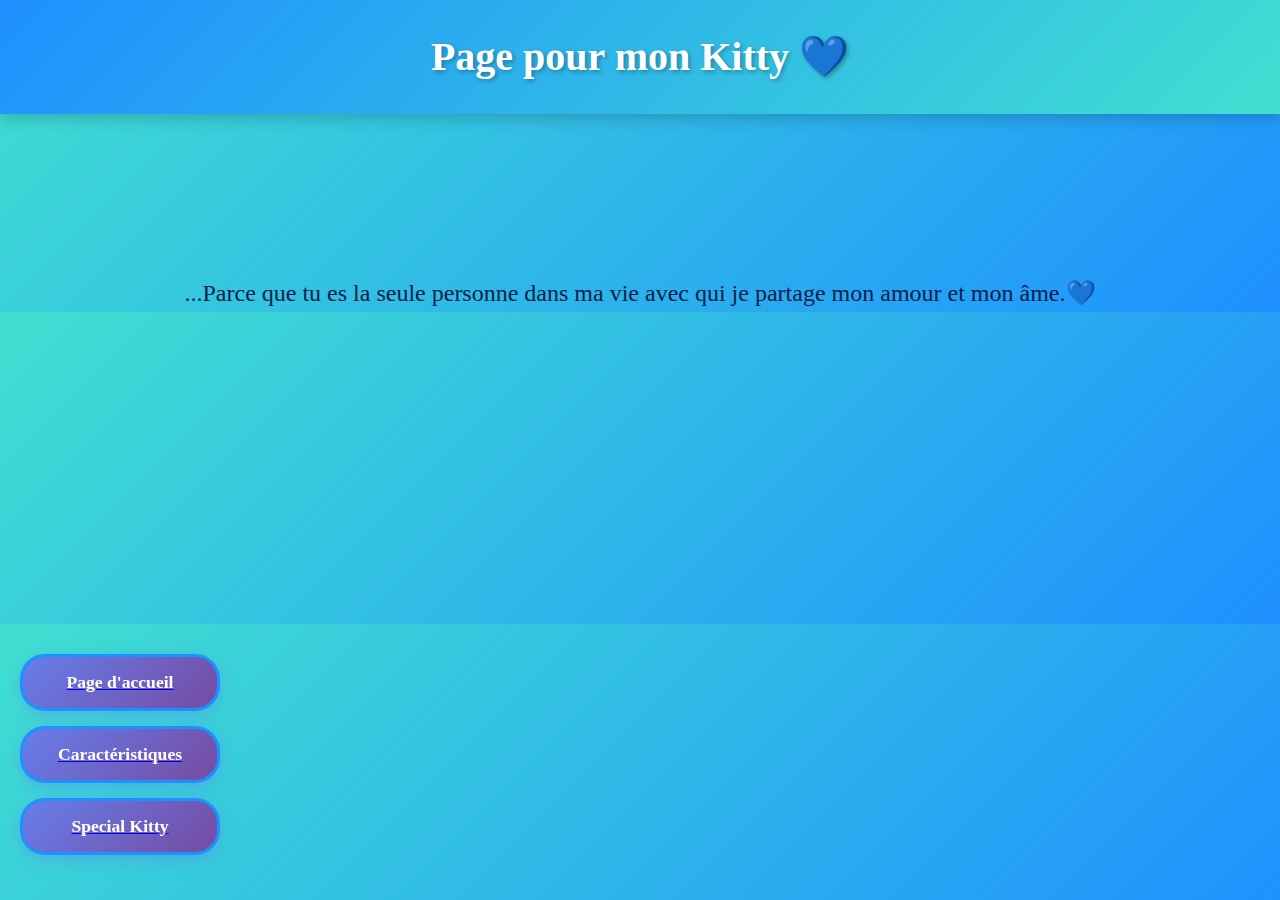
<file: index.html>
<!DOCTYPE html>
<html lang="fr">
<head>
    <meta charset="UTF-8">
    <meta name="viewport" content="width=device-width, initial-scale=1.0">
    <title>Page pour mon Kitty 💙</title>
    <link rel="stylesheet" href="style.css">
    <script>
        window.onload = function() {
            alert("Bienvenue a la page pour douce Kitty");
        };
    </script>
</head>
<body>

    <header>
        <h1>Page pour mon Kitty 💙</h1>
    </header>

    <nav>
        <a href="accueil.html"><button>Page d'accueil</button></a>
        <a href="caracteristiques.html"><button>Caractéristiques</button></a>
        <a href="special.html"><button>Special Kitty</button></a>
    </nav>

    <div style="text-align:center; margin-top:160px; font-size:1.5em;">
        ...Parce que tu es la seule personne dans ma vie avec qui je partage mon amour et mon âme.💙
    </div>

</body>
</html>
</file>
<file: style.css>
/* ===================================================
   GLOBAL STYLES
=================================================== */
* {
    margin: 0;
    padding: 0;
    box-sizing: border-box;
}

body {
    font-family: 'Times New Roman', serif;
    background: linear-gradient(135deg, #40E0D0, #1e90ff); /* glänzender türkis-blau Verlauf */
    color: #001f4d; /* dunkelblau für Lesbarkeit */
    overflow-x: hidden;
    line-height: 1.6;
}

/* ===================================================
   HEADER
=================================================== */
header {
    background: linear-gradient(135deg, #1e90ff, #40E0D0);
    color: white;
    text-align: center;
    padding: 25px;
    box-shadow: 0 4px 15px rgba(0,0,0,0.2);
}

header h1 {
    font-size: 2.5em;
    font-weight: bold;
    text-shadow: 2px 2px 4px rgba(0,0,0,0.3);
    font-family: 'Times New Roman', serif;
}

/* ===================================================
   NAVIGATION BUTTONS
=================================================== */
nav {
    position: fixed;
    bottom: 30px;
    left: 20px;
    z-index: 1000;
}

nav button {
    display: block;
    width: 200px;
    padding: 15px 20px;
    margin-bottom: 15px;
    background: linear-gradient(135deg, #667eea, #764ba2);
    color: white;
    border: 3px solid #1e90ff;
    border-radius: 25px;
    font-size: 1.1em;
    font-weight: bold;
    cursor: pointer;
    transition: all 0.4s ease;
    box-shadow: 0 4px 15px rgba(102, 126, 234, 0.4);
    font-family: 'Times New Roman', serif;
}

nav button:hover {
    transform: translateX(10px) scale(1.05);
    box-shadow: 0 6px 25px rgba(102, 126, 234, 0.6);
    background: linear-gradient(135deg, #764ba2, #667eea);
}

nav button.active {
    background: linear-gradient(135deg, #f093fb, #f5576c);
    transform: scale(1.08);
}

/* ===================================================
   CONTENT PAGES
=================================================== */
.content {
    display: none;
    padding: 40px 40px 200px 40px;
    min-height: 100vh;
    animation: fadeIn 0.6s ease;
}

.content.active {
    display: block;
}

@keyframes fadeIn {
    from { opacity: 0; transform: translateY(20px); }
    to { opacity: 1; transform: translateY(0); }
}

/* ===================================================
   TEXT BOXES MIT FARBVERLAUF
=================================================== */
.center-text {
    background: linear-gradient(135deg, #40E0D0, #32CD32); /* türkis → grün */
    padding: 20px;
    border: 4px solid #1e90ff;
    border-radius: 15px;
    max-width: 900px;
    margin: 40px auto;
    color: #001f4d;
    font-style: italic;
    font-weight: bold;
    line-height: 1.8;
    box-shadow: 0 8px 20px rgba(0,0,0,0.3);
    text-align: center;
}

.main-text {
    background: linear-gradient(135deg, #ff69b4, #d3d3d3); /* rosa → grau */
    padding: 20px;
    border: 4px solid #1e90ff;
    border-radius: 15px;
    max-width: 900px;
    margin: 40px auto;
    color: #001f4d;
    font-style: italic;
    font-weight: bold;
    line-height: 1.8;
    box-shadow: 0 8px 20px rgba(0,0,0,0.3);
}

.image-text {
    background: linear-gradient(135deg, #1e90ff, #d3d3d3); /* blau → grau */
    padding: 20px;
    border: 4px solid #1e90ff;
    border-radius: 15px;
    max-width: 500px;
    margin: 20px auto;
    color: #001f4d;
    font-style: italic;
    font-weight: bold;
    line-height: 1.8;
    box-shadow: 0 8px 20px rgba(0,0,0,0.3);
}

.bottom-left-text {
    background: linear-gradient(135deg, #32CD32, #d3d3d3); /* grün → grau */
    padding: 25px;
    border: 4px solid #1e90ff;
    border-radius: 15px;
    max-width: 650px;
    margin: 40px auto;
    color: #001f4d;
    font-style: italic;
    font-weight: bold;
    line-height: 1.8;
    box-shadow: 0 8px 20px rgba(0,0,0,0.3);
}

.final-text {
    background: linear-gradient(135deg, #1e90ff, #32CD32); /* blau → grün */
    padding: 30px;
    border: 4px solid #1e90ff;
    border-radius: 15px;
    max-width: 850px;
    margin: 40px auto;
    color: #001f4d;
    font-style: italic;
    font-weight: bold;
    line-height: 1.8;
    box-shadow: 0 8px 20px rgba(0,0,0,0.3);
}

/* ===================================================
   BILDER
=================================================== */
.center-image, .image-with-text, .bottom-left-image, .center-gif {
    text-align: center;
    margin: 40px auto;
}

.center-image img,
.image-with-text img,
.bottom-left-image img,
.center-gif img {
    max-width: 500px;
    width: 100%;
    height: auto;
    border-radius: 20px;
    box-shadow: 0 10px 25px rgba(0,0,0,0.3);
}

/* ===================================================
   H2 TITEL
=================================================== */
.page-title, .center-text h2 {
    text-align: center;
    color: #001f4d;
    font-size: 2.2em;
    font-weight: bold;
    text-decoration: underline double;
    margin-bottom: 20px;
}

/* ===================================================
   HOVER LINK „← Retour à la page principale“
=================================================== */
.back-link {
    display: inline-block;
    padding: 12px 25px;
    margin: 30px auto;
    border: 3px solid #1e90ff;
    border-radius: 15px;
    text-decoration: none;
    font-family: 'Times New Roman', serif;
    font-weight: bold;
    color: #001f4d;
    transition: all 0.5s ease;
    text-align: center;
    background: linear-gradient(135deg, #cceeff, #99ccff);
    box-shadow: 0 6px 20px rgba(0,0,0,0.3);
}

.back-link:hover {
    background: linear-gradient(135deg, #ff99cc, #66ccff); /* rosa → blau dynamisch */
    transform: scale(1.05);
    box-shadow: 0 8px 25px rgba(0,0,0,0.5);
}

/* ===================================================
   MEDIA QUERIES
=================================================== */
@media (max-width: 768px) {
    nav { left: 10px; bottom: 20px; }
    nav button { width: 160px; padding: 12px 15px; font-size: 1em; }
    .content { padding: 20px 20px 200px 20px; }
    .back-link { padding: 10px 18px; font-size: 1em; }
}
</file>
